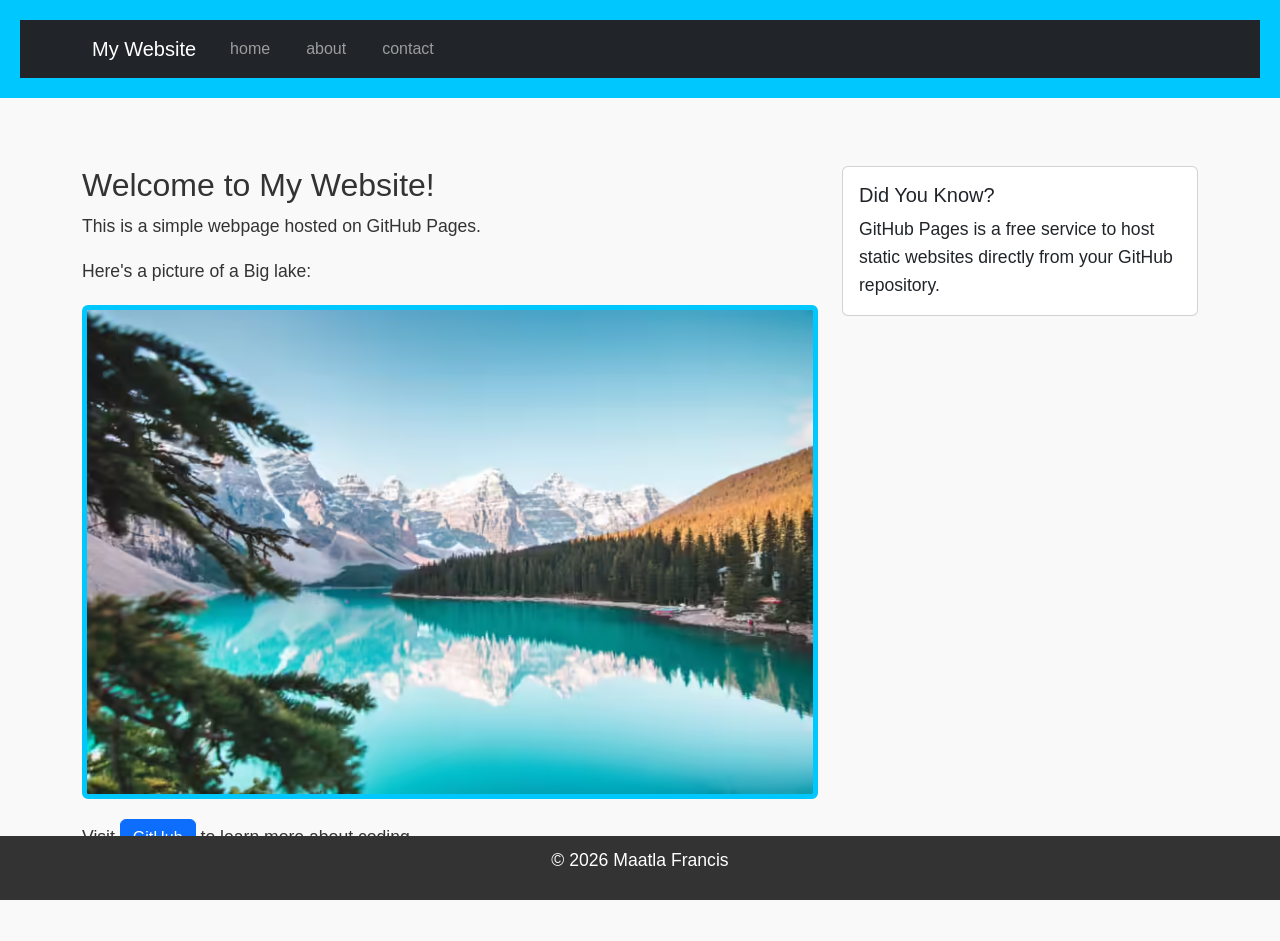
<file: index.html>
<!DOCTYPE html>
<html lang="en">
<head>
    <meta charset="UTF-8">
    <meta name="viewport" content="width=device-width, initial-scale=1.0">
    <title>My First GitHub Page</title>
    <!-- Bootstrap CSS -->
<link href="https://cdn.jsdelivr.net/npm/bootstrap@5.3.0/dist/css/bootstrap.min.css" rel="stylesheet">
    <!-- Custom CSS -->
    <link rel="stylesheet" href="styles.css">
</head>
<body>
<header>
       <nav class="navbar navbar-expand-lg navbar-dark bg-dark">
        <div class="container">
            <a class="navbar-brand" href="index.html">My Website</a>
            <button class="navbar-toggler" type="button" data-bs-toggle="collapse" data-bs-target="#navbarNav">
                <span class="navbar-toggler-icon"></span>
            </button>
            <div class="collapse navbar-collapse" id="navbarNav">
                <ul class="navbar-nav">
                    <li class="nav-item">
                        <a class="nav-link" href="index.html">home</a>
                    </li>
                    <li class="nav-item">
                        <a class="nav-link" href="about.html">about</a>
                    </li>
                    <li class="nav-item">
                        <a class="nav-link" href="contact.html">contact</a>
                    </li>
                </ul>
            </div>
        </div>
    </nav>
</header>

    <main class="container my-5">
    <div class="row">
        <div class="col-md-8">
            <h2>Welcome to My Website!</h2>
            <p>This is a simple webpage hosted on GitHub Pages.</p>
            <p>Here's a picture of a Big lake:</p>
            <img src="jpg.avif" alt="A Big Lake" class="img-fluid rounded">
            <p class="mt-3">Visit <a href="https://github.com" class="btn btn-primary">GitHub</a> to learn more about coding.</p>
        </div>
        <div class="col-md-4">
            <div class="card">
                <div class="card-body">
                    <h5 class="card-title">Did You Know?</h5>
                    <p class="card-text">GitHub Pages is a free service to host static websites directly from your GitHub repository.</p>
                </div>
            </div>
        </div>
    </div>
</main>

    <footer>
        <p>&copy; 2026 Maatla Francis</p>
    </footer>
    
    <!-- Bootstrap JS and dependencies -->
    <script src="https://cdn.jsdelivr.net/npm/@popperjs/core@2.11.6/dist/umd/popper.min.js"></script>
    <script src="https://cdn.jsdelivr.net/npm/bootstrap@5.3.0/dist/js/bootstrap.min.js"></script>

</body>
</html>
</file>
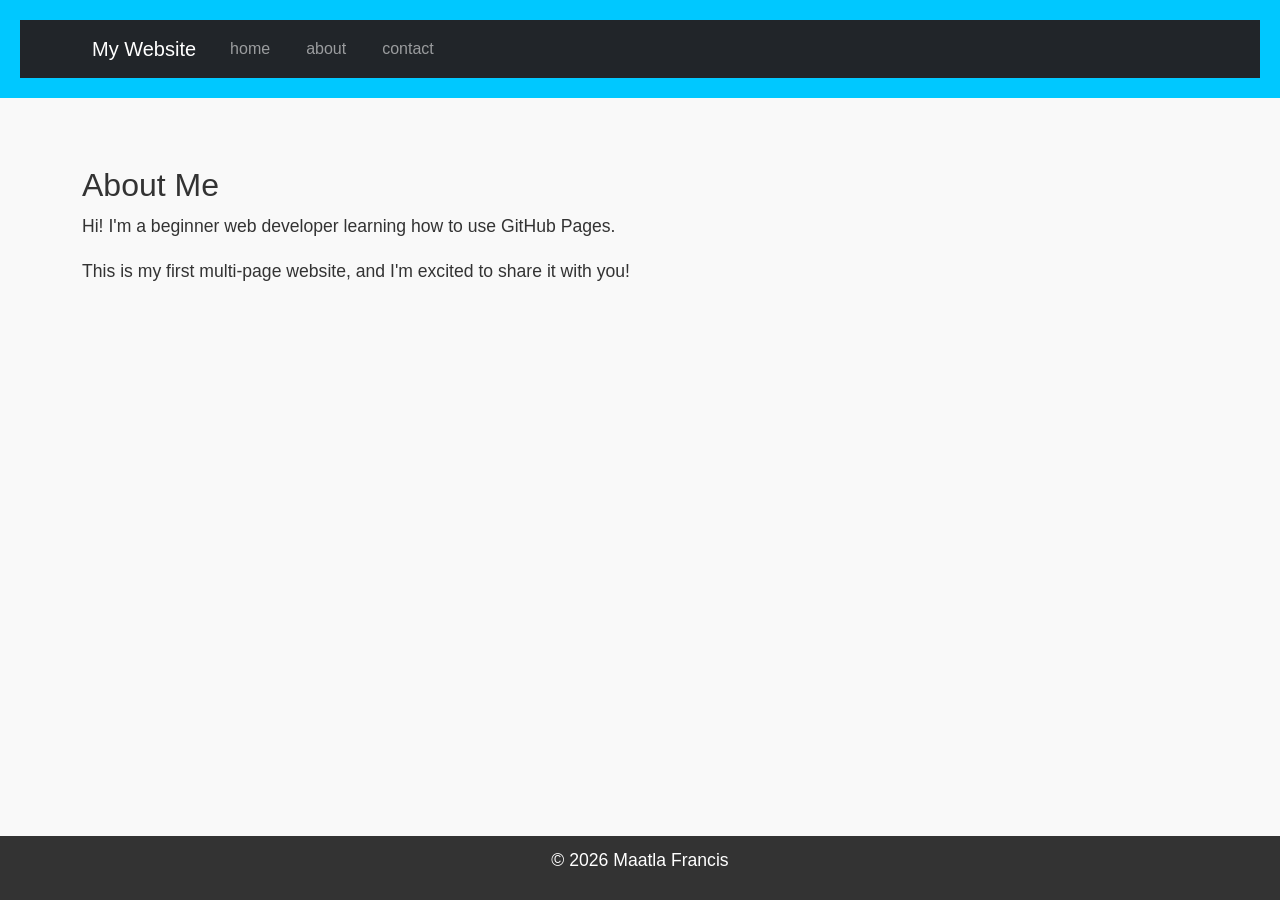
<file: about.html>
<!DOCTYPE html>
<html lang="en">
<head>
    <meta charset="UTF-8">
    <meta name="viewport" content="width=device-width, initial-scale=1.0">
    <title>about Me</title>
    <!-- Bootstrap CSS -->
<link href="https://cdn.jsdelivr.net/npm/bootstrap@5.3.0/dist/css/bootstrap.min.css" rel="stylesheet">
    <!-- Custom CSS -->

    <link rel="stylesheet" href="styles.css">
</head>
<body>
<header>
    <nav class="navbar navbar-expand-lg navbar-dark bg-dark">
        <div class="container">
            <a class="navbar-brand" href="index.html">My Website</a>
            <button class="navbar-toggler" type="button" data-bs-toggle="collapse" data-bs-target="#navbarNav">
                <span class="navbar-toggler-icon"></span>
            </button>
            <div class="collapse navbar-collapse" id="navbarNav">
                <ul class="navbar-nav">
                    <li class="nav-item">
                        <a class="nav-link" href="index.html">home</a>
                    </li>
                    <li class="nav-item">
                        <a class="nav-link" href="about.html">about</a>
                    </li>
                    <li class="nav-item">
                        <a class="nav-link" href="contact.html">contact</a>
                    </li>
                </ul>
            </div>
        </div>
    </nav>
</header>


    <main class="container my-5">
        <h2>About Me</h2>
        <p>Hi! I'm a beginner web developer learning how to use GitHub Pages.</p>
        <p>This is my first multi-page website, and I'm excited to share it with you!</p>
    </main>

    <footer>
        <p>&copy; 2026 Maatla Francis</p>
    </footer>

    <!-- Bootstrap JS and dependencies -->
    <script src="https://cdn.jsdelivr.net/npm/@popperjs/core@2.11.6/dist/umd/popper.min.js"></script>
    <script src="https://cdn.jsdelivr.net/npm/bootstrap@5.3.0/dist/js/bootstrap.min.js"></script>

</body>
</html>
</file>
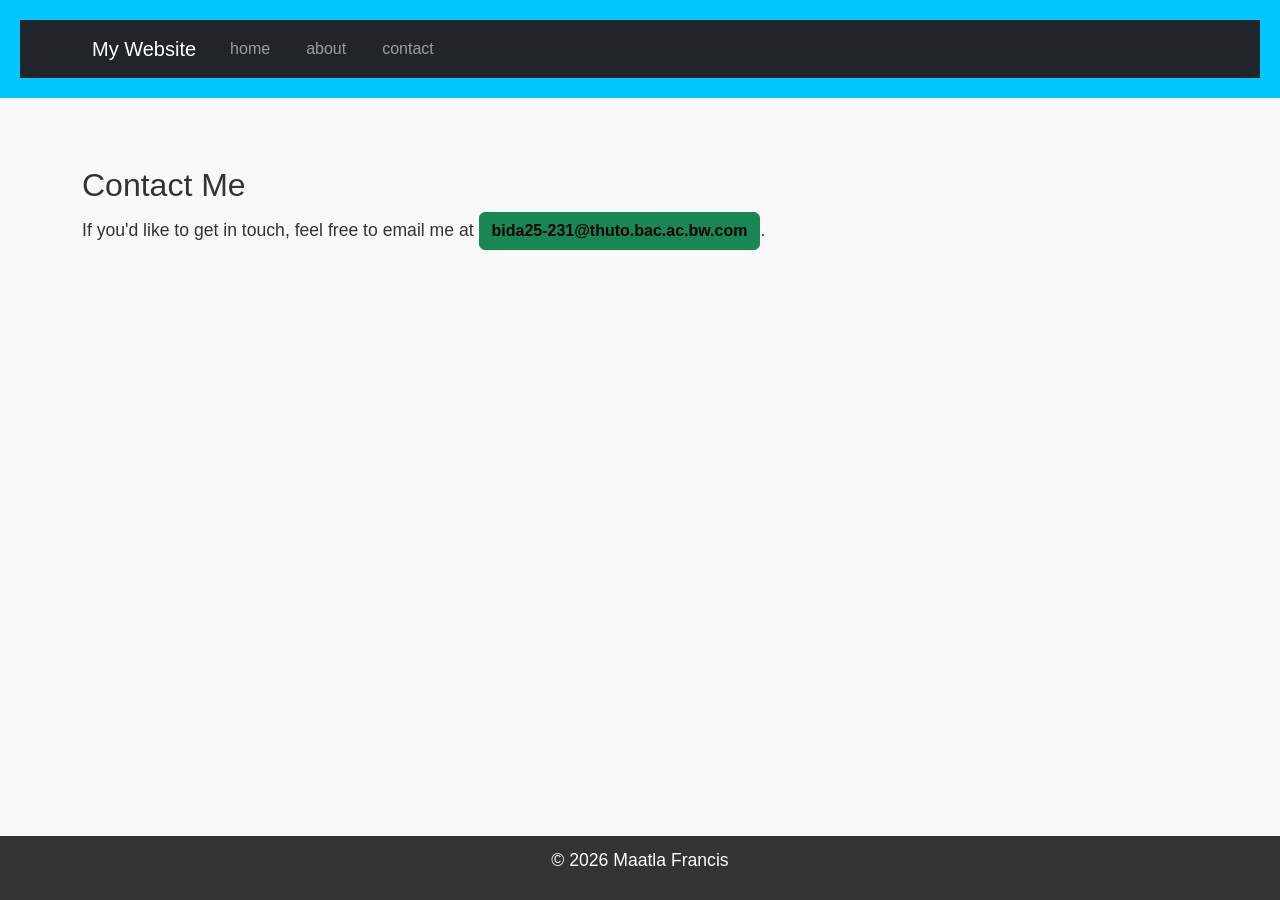
<file: contact.html>
<!DOCTYPE html>
<html lang="en">
<head>
    <meta charset="UTF-8">
    <meta name="viewport" content="width=device-width, initial-scale=1.0">
    <title>contact Me</title>
    <!-- Bootstrap CSS -->
<link href="https://cdn.jsdelivr.net/npm/bootstrap@5.3.0/dist/css/bootstrap.min.css" rel="stylesheet">
    <!-- Custom CSS -->

    <link rel="stylesheet" href="styles.css">
</head>
<body>
<header>
    <nav class="navbar navbar-expand-lg navbar-dark bg-dark">
        <div class="container">
            <a class="navbar-brand" href="index.html">My Website</a>
            <button class="navbar-toggler" type="button" data-bs-toggle="collapse" data-bs-target="#navbarNav">
                <span class="navbar-toggler-icon"></span>
            </button>
            <div class="collapse navbar-collapse" id="navbarNav">
                <ul class="navbar-nav">
                    <li class="nav-item">
                        <a class="nav-link" href="index.html">home</a>
                    </li>
                    <li class="nav-item">
                        <a class="nav-link" href="about.html">about</a>
                    </li>
                    <li class="nav-item">
                        <a class="nav-link" href="contact.html">contact</a>
                    </li>
                </ul>
            </div>
        </div>
    </nav>
</header>

    <main class="container my-5">
    <h2>Contact Me</h2>
    <p>If you'd like to get in touch, feel free to email me at <a href="mailto:bida25-231@thuto.bac.ac.bw.com" class="btn btn-success">bida25-231@thuto.bac.ac.bw.com</a>.</p>

        
    </main>

    <footer>
        <p>&copy; 2026 Maatla Francis</p>
    </footer>
    <!-- Bootstrap JS and dependencies -->
    <script src="https://cdn.jsdelivr.net/npm/@popperjs/core@2.11.6/dist/umd/popper.min.js"></script>
    <script src="https://cdn.jsdelivr.net/npm/bootstrap@5.3.0/dist/js/bootstrap.min.js"></script>

</body>
</html>
</file>
<file: styles.css>
body {
    font-family: Arial, sans-serif;
    color: #333;
    background-color: #f9f9f9;
    margin: 0;
    padding: 0;
    line-height: 1.6;
}
header {
    background-color: #00c8ff;
    color: white;
    padding: 20px;
    text-align: center;
}

header h1 {
    margin: 0;
}

nav a {
    color: white;
    text-decoration: none;
    margin: 0 10px;
}

nav a:hover {
    text-decoration: underline;
}
main {
    padding: 20px;
    max-width: 800px;
    margin: 0 auto;
}

main img {
    max-width: 100%;
    height: auto;
    display: block;
    margin: 20px 0;
}
footer {
    background-color: #333;
    color: white;
    text-align: center;
    padding: 10px;
    position: fixed;
    bottom: 0;
    width: 100%;
}
p {
    font-size: 1.1em;
}

a {
    color: #00c8ff;
    text-decoration: none;
}

a:hover {
    text-decoration: underline;
}
img {
    border: 5px solid #00c8ff;
    border-radius: 10px;
}
main a[href^="mailto:"] {
    color: #000000;
    font-weight: bold;
}
</file>
